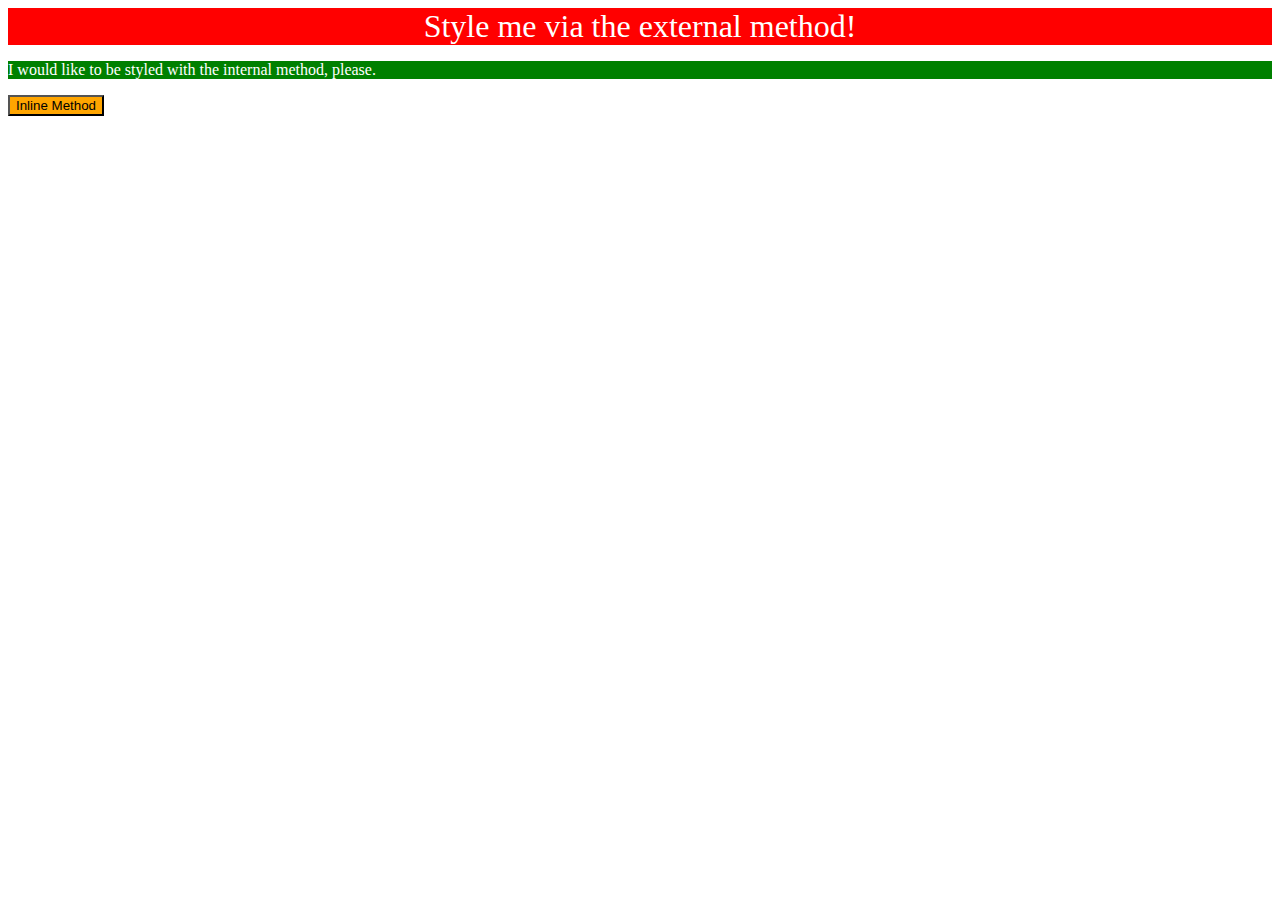
<file: foundations/01-css-methods/index.html>
<!DOCTYPE html>
<html lang="en">
  <head>
    <link rel="stylesheet" href="style.css">
    <style>
      p{
        color: white;
        background-color: green;
      }
    </style>
    <meta charset="UTF-8">
    <meta http-equiv="X-UA-Compatible" content="IE=edge">
    <meta name="viewport" content="width=device-width, initial-scale=1.0">
    <title>Methods for Adding CSS</title>
  </head>
  <body>
    <div>Style me via the external method!</div>
    <p>I would like to be styled with the internal method, please.</p>
    <button style="color: black; background-color: orange;">Inline Method</button>
  </body>
</html>
</file>
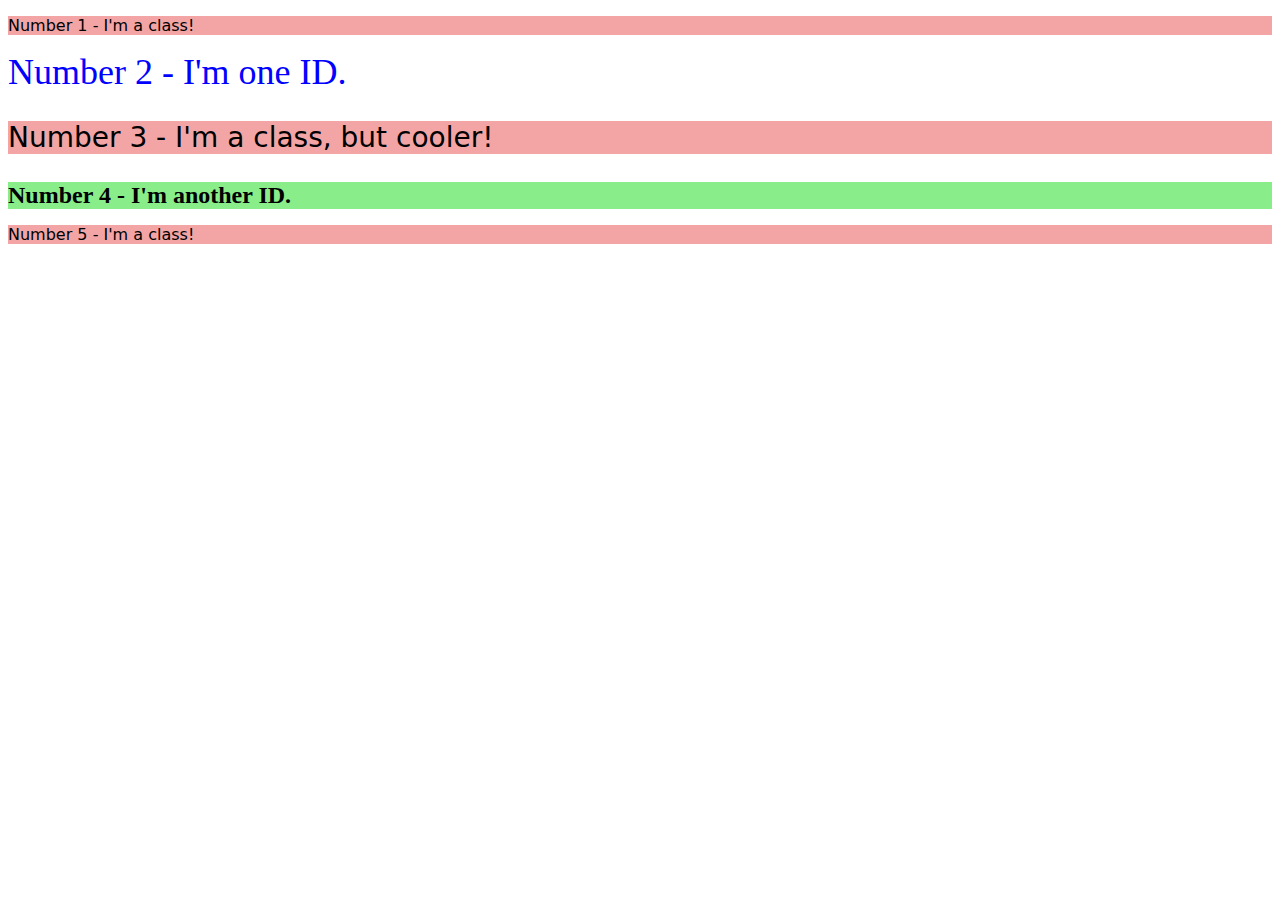
<file: foundations/02-class-id-selectors/index.html>
<!DOCTYPE html>
<html lang="en">
  <head>
    <meta charset="UTF-8">
    <meta http-equiv="X-UA-Compatible" content="IE=edge">
    <meta name="viewport" content="width=device-width, initial-scale=1.0">
    <title>Class and ID Selectors</title>
    <link rel="stylesheet" href="style.css">
  </head>
  <body>
    <p class="odd">Number 1 - I'm a class!</p>
    <div id="IdOne">Number 2 - I'm one ID.</div>
    <p class="odd change-size">Number 3 - I'm a class, but cooler!</p>
    <div id="IdTwo">Number 4 - I'm another ID.</div>
    <p class="odd">Number 5 - I'm a class!</p>
  </body>
</html>
</file>
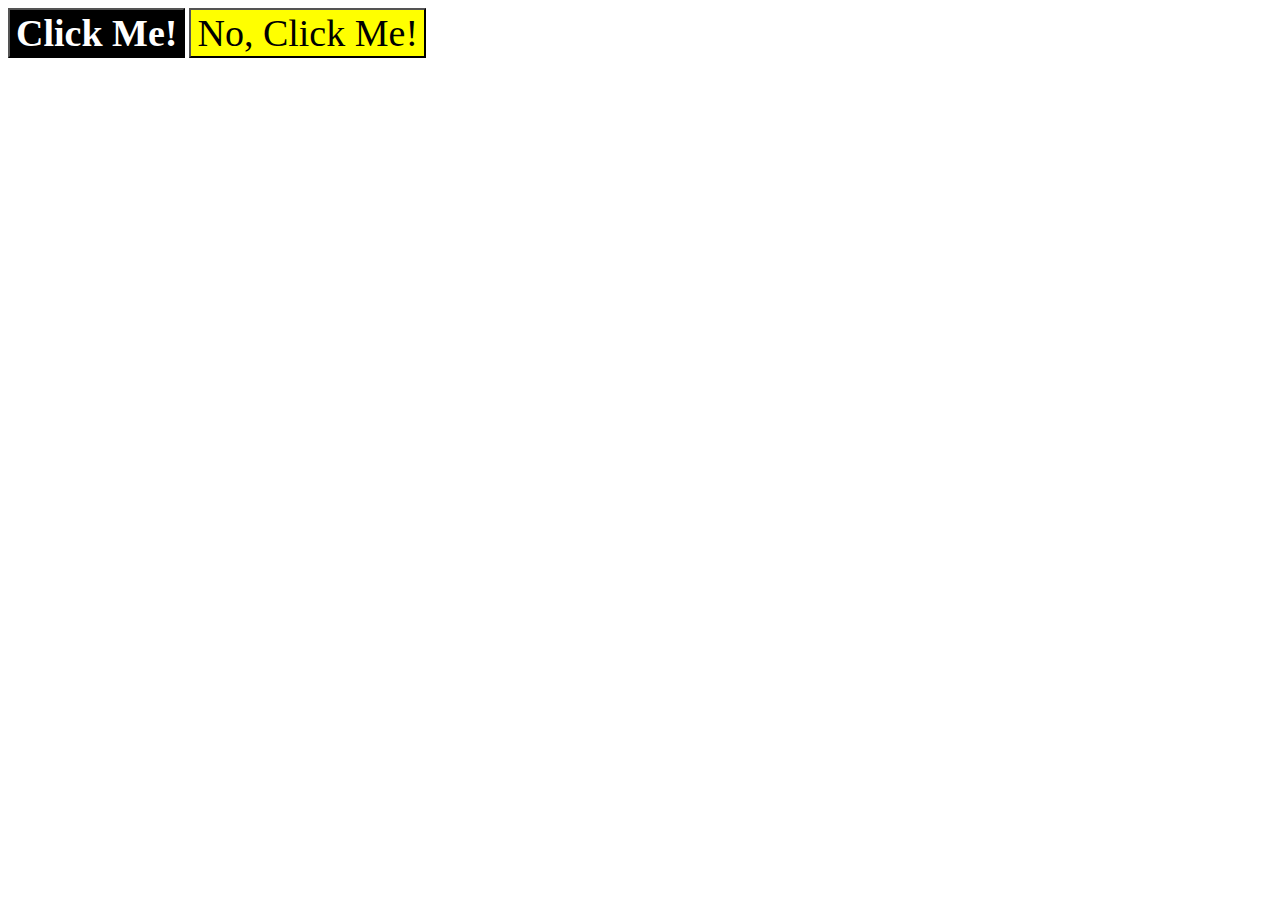
<file: foundations/03-grouping-selectors/index.html>
<!DOCTYPE html>
<html lang="en">
  <head>
    <meta charset="UTF-8">
    <meta http-equiv="X-UA-Compatible" content="IE=edge">
    <meta name="viewport" content="width=device-width, initial-scale=1.0">
    <title>Grouping Selectors</title>
    <link rel="stylesheet" href="style.css">
  </head>
  <body>
    <button class="button one">Click Me!</button>
    <button class="button two">No, Click Me!</button>
  </body>
</html>
</file>
<file: foundations/01-css-methods/style.css>
div{
    color: white;
    background-color: red;
    font-size: xx-large;
    text-align: center;
}

/* p{
    color: white;
    background-color: green;
}
button{
    color: black;
    background-color: orange;
} */
</file>
<file: foundations/02-class-id-selectors/style.css>
.odd{
    background-color: rgb(243, 165, 165);
    font-family: Verdana, "DejaVu Sans", sans-serif;
}

.change-size{
    font-size: 28px;
}

#IdOne{
    color: blue;
    font-size: 36px;

}

#IdTwo{
    background-color: #89ee89;
    font-size: 24px;
    font-weight: bold;
}
</file>
<file: foundations/03-grouping-selectors/style.css>
.button{
    font-size: 38px;
    font-family: "Times New Roman", Helvetica, sans-serif;
}

.button.one{
    color: white;
    background-color: black;
    font-weight: bold;
}

.two{
    color: black;
    background-color: yellow;
}
</file>
